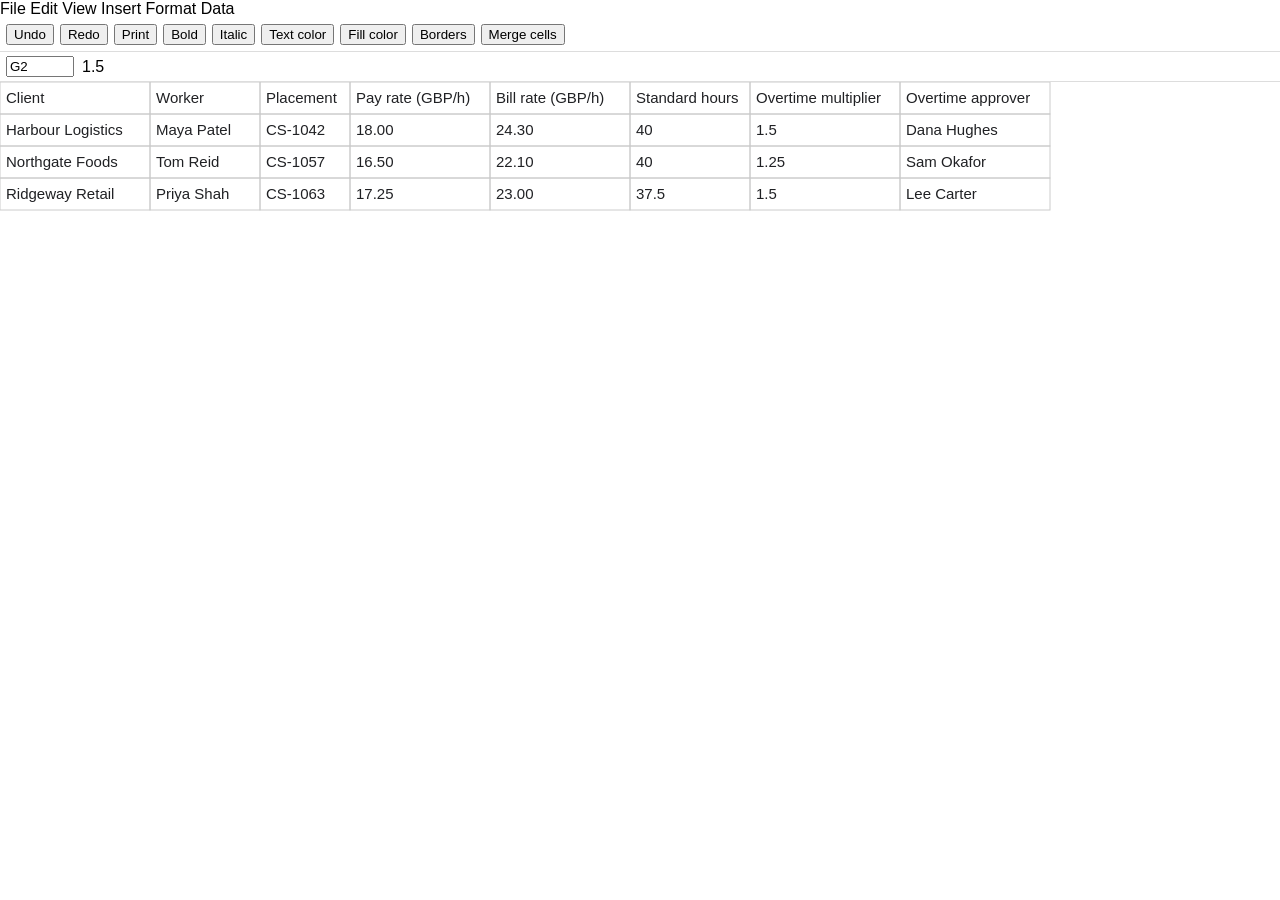
<file: data/replay/capture/canvas-sheet.html>
<!doctype html>
<html lang="en">
<head>
<meta charset="utf-8">
<title>Client rate card - Canvas sheet fixture</title>
<style>
  body { font-family: -apple-system, Helvetica, sans-serif; margin: 0; }
  [role=toolbar] { display: flex; gap: 6px; padding: 6px; border-bottom: 1px solid #ddd; }
  .bar { display: flex; gap: 8px; padding: 4px 6px; border-bottom: 1px solid #ddd; align-items: center; }
  #name { width: 60px; }
  #formula { flex: 1; }
</style>
</head>
<body>
<!-- Fictional regression fixture: a spreadsheet whose grid is drawn on a
     canvas, like Google Sheets. Only the toolbar, name box and formula bar
     reach the accessibility tree. -->
<div role="menubar" aria-label="Menu bar">
  <span role="menuitem">File</span> <span role="menuitem">Edit</span> <span role="menuitem">View</span>
  <span role="menuitem">Insert</span> <span role="menuitem">Format</span> <span role="menuitem">Data</span>
</div>
<div role="toolbar" aria-label="Main">
  <button>Undo</button><button>Redo</button><button>Print</button><button>Bold</button><button>Italic</button>
  <button>Text color</button><button>Fill color</button><button>Borders</button><button>Merge cells</button>
</div>
<div class="bar">
  <input id="name" aria-label="Name box" value="G2">
  <div id="formula" role="textbox" aria-label="Formula bar" contenteditable="true">1.5</div>
</div>
<canvas id="grid" width="1100" height="260" aria-hidden="true"></canvas>
<script>
  const rows = [
    ["Client", "Worker", "Placement", "Pay rate (GBP/h)", "Bill rate (GBP/h)", "Standard hours", "Overtime multiplier", "Overtime approver"],
    ["Harbour Logistics", "Maya Patel", "CS-1042", "18.00", "24.30", "40", "1.5", "Dana Hughes"],
    ["Northgate Foods", "Tom Reid", "CS-1057", "16.50", "22.10", "40", "1.25", "Sam Okafor"],
    ["Ridgeway Retail", "Priya Shah", "CS-1063", "17.25", "23.00", "37.5", "1.5", "Lee Carter"]
  ];
  const widths = [150, 110, 90, 140, 140, 120, 150, 150];
  const context = document.getElementById("grid").getContext("2d");
  context.font = "15px Helvetica";
  context.strokeStyle = "#ccc";
  rows.forEach((row, r) => {
    let x = 0;
    row.forEach((cell, c) => {
      context.strokeRect(x, r * 32, widths[c], 32);
      context.fillStyle = "#202124";
      context.fillText(cell, x + 6, r * 32 + 21);
      x += widths[c];
    });
  });
</script>
</body>
</html>
</file>
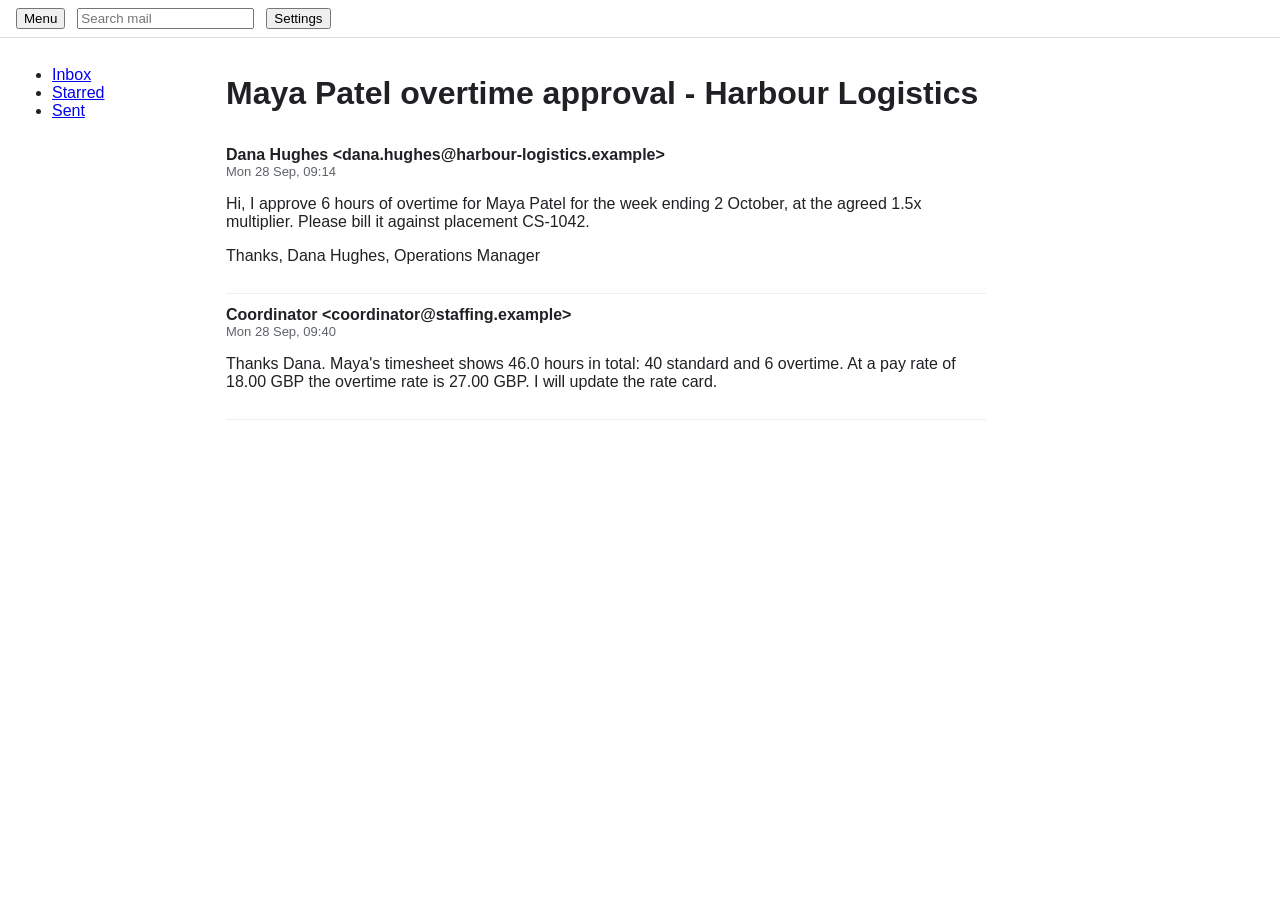
<file: data/replay/capture/email-thread.html>
<!doctype html>
<html lang="en">
<head>
<meta charset="utf-8">
<title>Re: Maya Patel overtime approval - Harbour Logistics - Mail</title>
<style>
  body { font-family: -apple-system, Helvetica, sans-serif; margin: 0; color: #202124; }
  header { display: flex; gap: 12px; padding: 8px 16px; border-bottom: 1px solid #ddd; }
  nav { float: left; width: 180px; padding: 12px; }
  main { margin-left: 210px; padding: 16px; max-width: 760px; }
  article { border-bottom: 1px solid #eee; padding: 12px 0; }
  .from { font-weight: 600; }
  .meta { color: #5f6368; font-size: 13px; }
</style>
</head>
<body>
<!-- Fictional regression fixture for the Mac capture probe. It mimics a web
     mail thread. Every name, address and figure is invented. -->
<header role="banner">
  <button aria-label="Main menu">Menu</button>
  <input type="search" aria-label="Search mail" placeholder="Search mail">
  <button aria-label="Settings">Settings</button>
</header>
<nav aria-label="Mailboxes">
  <ul>
    <li><a href="#inbox">Inbox</a></li>
    <li><a href="#starred">Starred</a></li>
    <li><a href="#sent">Sent</a></li>
  </ul>
</nav>
<main role="main">
  <h1>Maya Patel overtime approval - Harbour Logistics</h1>
  <article>
    <div class="from">Dana Hughes &lt;dana.hughes@harbour-logistics.example&gt;</div>
    <div class="meta">Mon 28 Sep, 09:14</div>
    <p>Hi, I approve 6 hours of overtime for Maya Patel for the week ending 2 October,
       at the agreed 1.5x multiplier. Please bill it against placement CS-1042.</p>
    <p>Thanks, Dana Hughes, Operations Manager</p>
  </article>
  <article>
    <div class="from">Coordinator &lt;coordinator@staffing.example&gt;</div>
    <div class="meta">Mon 28 Sep, 09:40</div>
    <p>Thanks Dana. Maya's timesheet shows 46.0 hours in total: 40 standard and 6 overtime.
       At a pay rate of 18.00 GBP the overtime rate is 27.00 GBP. I will update the rate card.</p>
  </article>
</main>
</body>
</html>
</file>
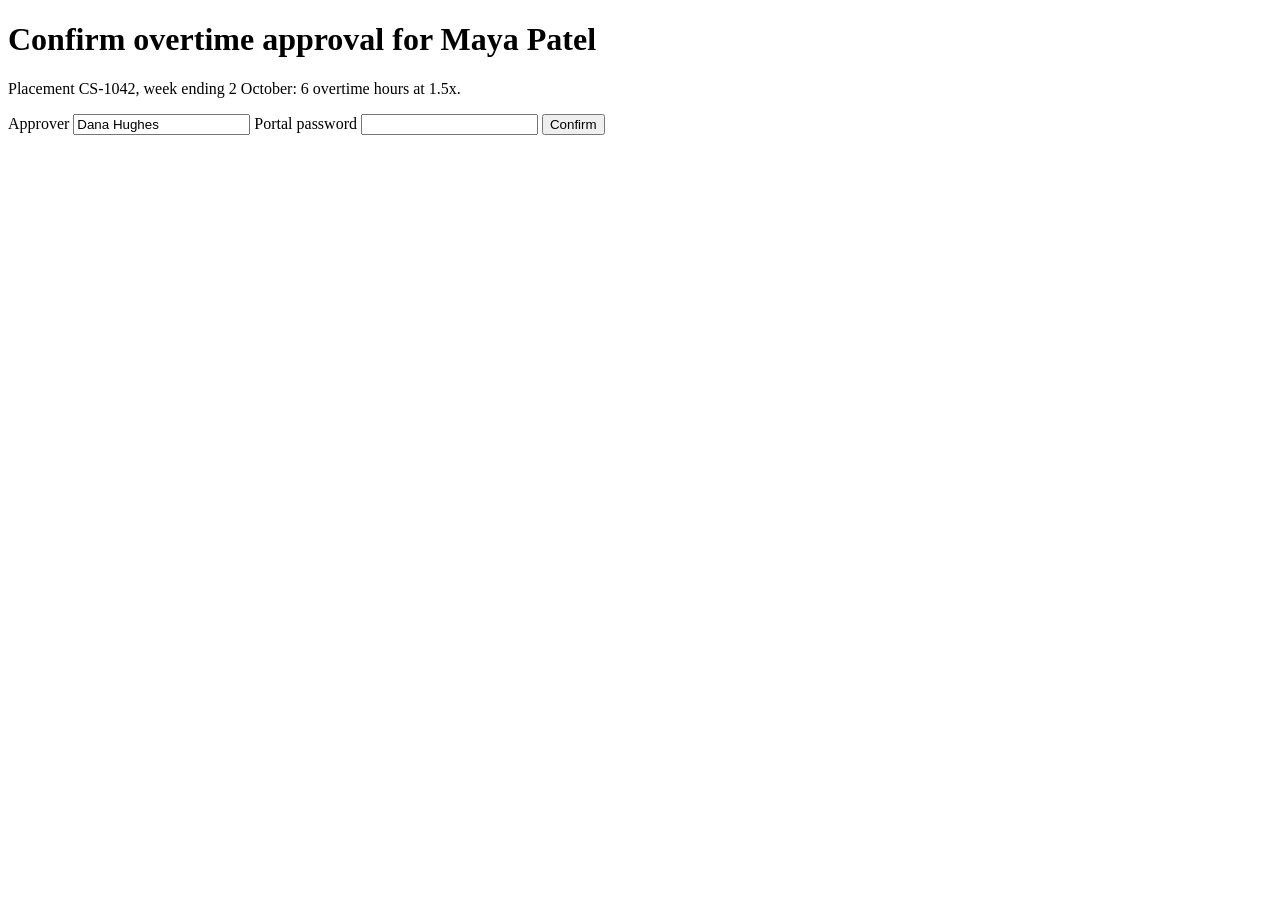
<file: data/replay/capture/secure-form.html>
<!doctype html>
<html lang="en">
<head>
<meta charset="utf-8">
<title>Timesheet portal - Confirm approval</title>
</head>
<body>
<!-- Fictional regression fixture: an ordinary work page that also holds a
     password field. The capture must withhold the whole page. -->
<main>
  <h1>Confirm overtime approval for Maya Patel</h1>
  <p>Placement CS-1042, week ending 2 October: 6 overtime hours at 1.5x.</p>
  <form>
    <label>Approver <input name="approver" value="Dana Hughes"></label>
    <label>Portal password <input type="password" name="password" autocomplete="off"></label>
    <button type="button">Confirm</button>
  </form>
</main>
</body>
</html>
</file>
